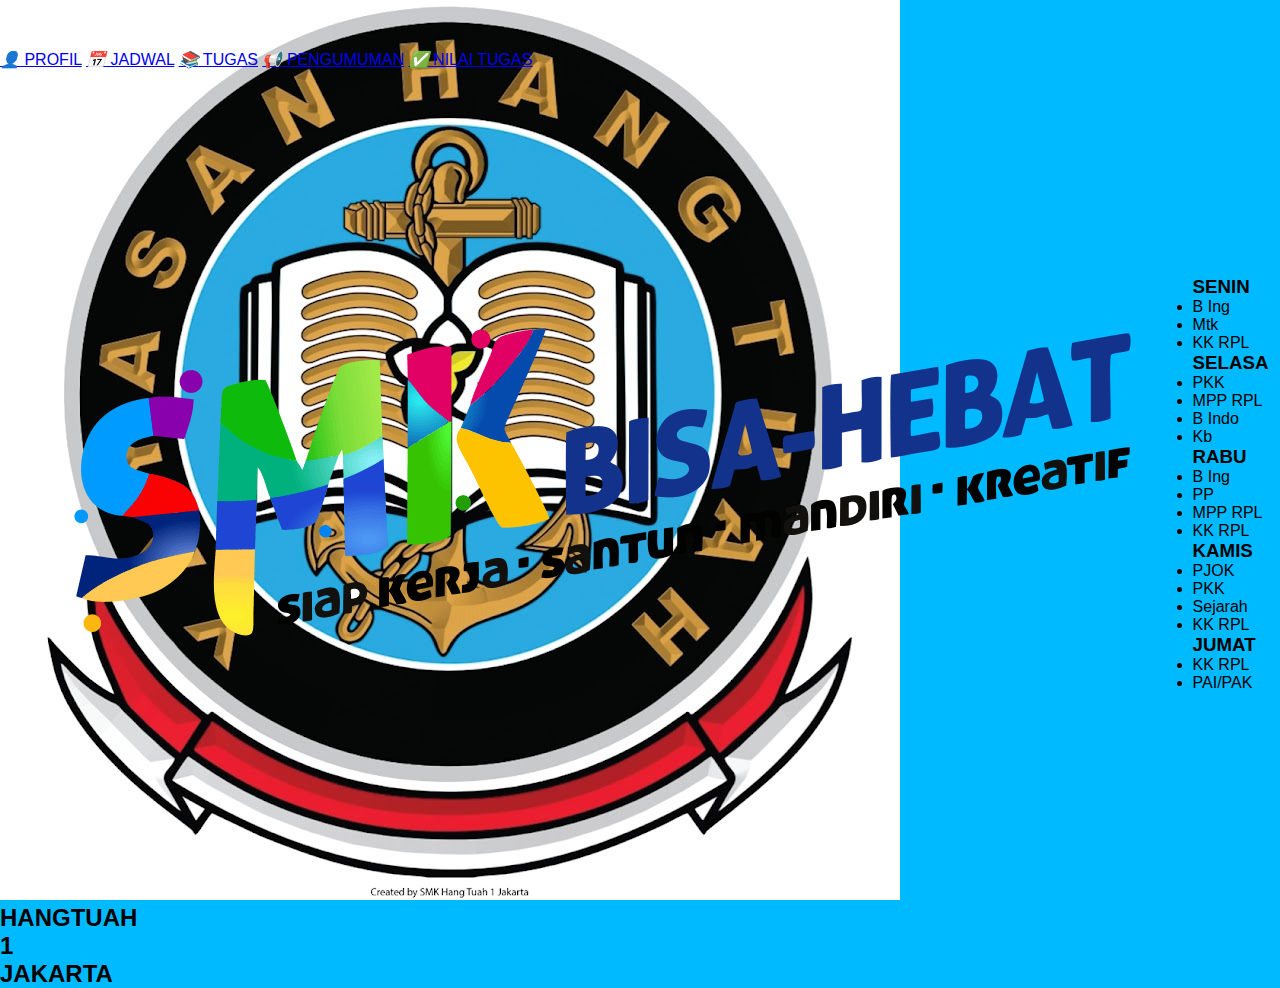
<file: jadwal.html>
<!DOCTYPE html>
<html lang="id">
<head>
  <meta charset="UTF-8" />
  <meta name="viewport" content="width=device-width, initial-scale=1.0" />
  <title>Dashboard Siswa</title>
  <link rel="stylesheet" href="style.css" />
</head>
<body>
  <div class="container">
    <aside class="sidebar">
      <div class="logo">
        <img src="logo hangtuah.jpg" alt="Logo Sekolah">
        <h2>HANGTUAH 1 JAKARTA</h2>
      </div>
      <nav class="menu">
        <a href="siswa.html"><i>👤</i> PROFIL</a>
        <a href="jadwal.html"><i>📅</i> JADWAL</a>
        <a href="tugas.html"><i>📚</i> TUGAS</a>
        <a href="pengumuman.html"><i>📢</i> PENGUMUMAN</a>
        <a href="nilai.html"><i>✅</i> NILAI TUGAS</a>
      </nav>
    </aside>

    <main class="content">
      <div class="header">
        <img src="logo smk bisa hebat.png" alt="" class="header-logo">
      </div>
<div class="jadwal-container">
      <div class="card">
        <h3>SENIN</h3>
        <ul>
          <li>B Ing</li>
          <li>Mtk</li>
          <li>KK RPL</li>
        </ul>
      </div>
      <div class="card">
        <h3>SELASA</h3>
        <ul>
          <li>PKK</li>
          <li>MPP RPL</li>
          <li>B Indo</li>
          <li>Kb</li>
        </ul>
      </div>
      <div class="card">
        <h3>RABU</h3>
        <ul>
          <li>B Ing</li>
          <li>PP</li>
          <li>MPP RPL</li>
          <li>KK RPL</li>
        </ul>
      </div>
      <div class="card">
        <h3>KAMIS</h3>
        <ul>
          <li>PJOK</li>
          <li>PKK</li>
          <li>Sejarah</li>
          <li>KK RPL</li>
        </ul>
      </div>
      <div class="card">
        <h3>JUMAT</h3>
        <ul>
          <li>KK RPL</li>
          <li>PAI/PAK</li>
        </ul>
        </div>
      </div>
    </main>
  </div>
</body>
</html>
</file>
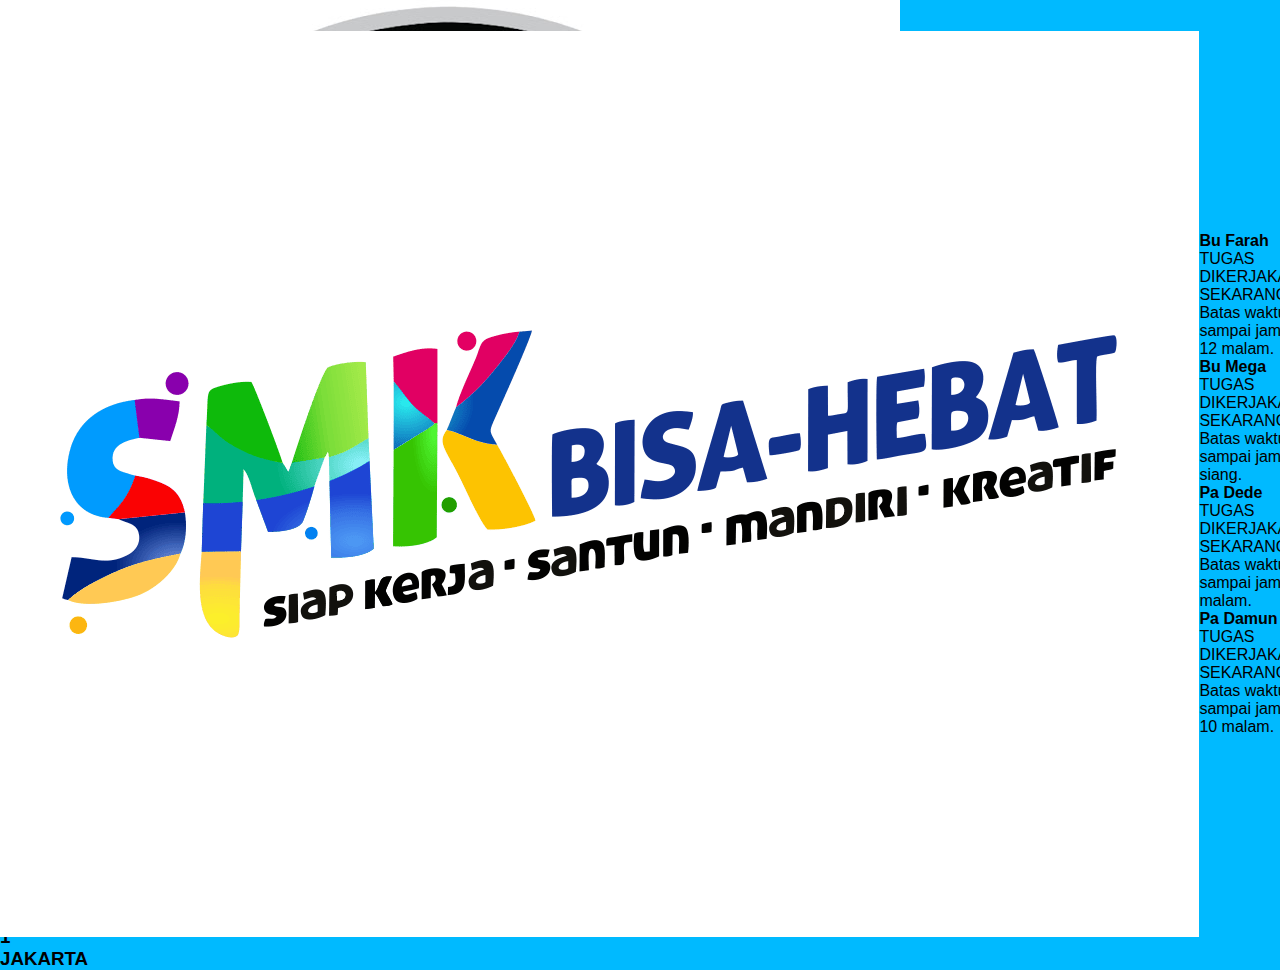
<file: tugas.html>
<!DOCTYPE html>
<html lang="id">
<head>
  <meta charset="UTF-8">
  <title>Dashboard Tugas SMK</title>
  <link rel="stylesheet" href="style.css">
</head>
<body>
  <div class="container">
    <aside class="sidebar">
      <div class="logo">
        <img src="logo hangtuah.jpg" alt="">
        <h3>HANGTUAH 1 JAKARTA</h3>
      </div>
      
      <!-- MENU BARU SESUAI PERMINTAAN -->
      <nav class="menu">
        <a href="siswa.html"><i>👤</i> PROFIL</a>
        <a href="jadwal.html"><i>📅</i> JADWAL</a>
        <a href="tugas.html"><i>📚</i> TUGAS</a>
        <a href="pengumuman.html"><i>📢</i> PENGUMUMAN</a>
        <a href="nilai.html"><i>✅</i> NILAI TUGAS</a>
      </nav>
    </aside>

    <main class="content">
      <header>
        <img src="logo smk bisa hebat.png" alt="">
      </header>
      <section class="tasks">
        <div class="task">
          <div class="profile"><strong>Bu Farah</strong></div>
          <div class="message">TUGAS DIKERJAKAN SEKARANG!!!</div>
          <div class="deadline">Batas waktu sampai jam 12 malam.</div>
        </div>
        <div class="task">
          <div class="profile"><strong>Bu Mega</strong></div>
          <div class="message">TUGAS DIKERJAKAN SEKARANG!!!</div>
          <div class="deadline">Batas waktu sampai jam 3 siang.</div>
        </div>
        <div class="task">
          <div class="profile"><strong>Pa Dede</strong></div>
          <div class="message">TUGAS DIKERJAKAN SEKARANG!!!</div>
          <div class="deadline">Batas waktu sampai jam 9 malam.</div>
        </div>
        <div class="task selected">
          <div class="profile"><strong>Pa Damun</strong></div>
          <div class="message">TUGAS DIKERJAKAN SEKARANG!!!</div>
          <div class="deadline">Batas waktu sampai jam 10 malam.</div>
        </div>
      </section>
    </main>
  </div>
</body>
</html>
</file>
<file: style.css>
* {
    margin: 0;
    padding: 0;
    box-sizing: border-box;
    font-family: sans-serif;
  }
  
  body {
    background: #00baff;
  }
  
  header {
    background: white;
    padding: 10px 20px;
    display: flex;
    align-items: center;
  }
  
  .header-left {
    display: flex;
    align-items: center;
  }
  
  .logo {
    width: 50px;
    height: 50px;
    margin-right: 10px;
  }
  
  .text h1 {
    font-size: 16px;
    font-weight: bold;
  }
  
  .text p {
    font-size: 12px;
    color: orange;
    font-weight: bold;
  }
  
  main {
    display: flex;
    justify-content: center;
    align-items: center;
    height: calc(100vh - 70px);
  }
  
  .login-box {
    background: #fff6f6;
    padding: 40px;
    border-radius: 20px;
    box-shadow: 0 0 10px rgba(0,0,0,0.1);
    text-align: center;
    width: 90%;
    max-width: 400px;
  }
  
  .login-logo {
    width: 60px;
    margin-bottom: 10px;
  }
  
  .login-box h2 {
    font-size: 20px;
    font-weight: bold;
    margin-bottom: 20px;
  }
  
  form input, form select {
    width: 100%;
    padding: 12px;
    margin: 10px 0;
    border: 1px solid #ccc;
    background: #e0e0e0;
    border-radius: 6px;
    font-style: italic;
    color: #333;
  }
  
  form button {
    width: 100%;
    padding: 12px;
    background: #d3d3d3;
    border: none;
    border-radius: 10px;
    font-size: 16px;
    color: #444;
    cursor: pointer;
  }
  
  form button:hover {
    background: #c0c0c0;
  }
</file>
